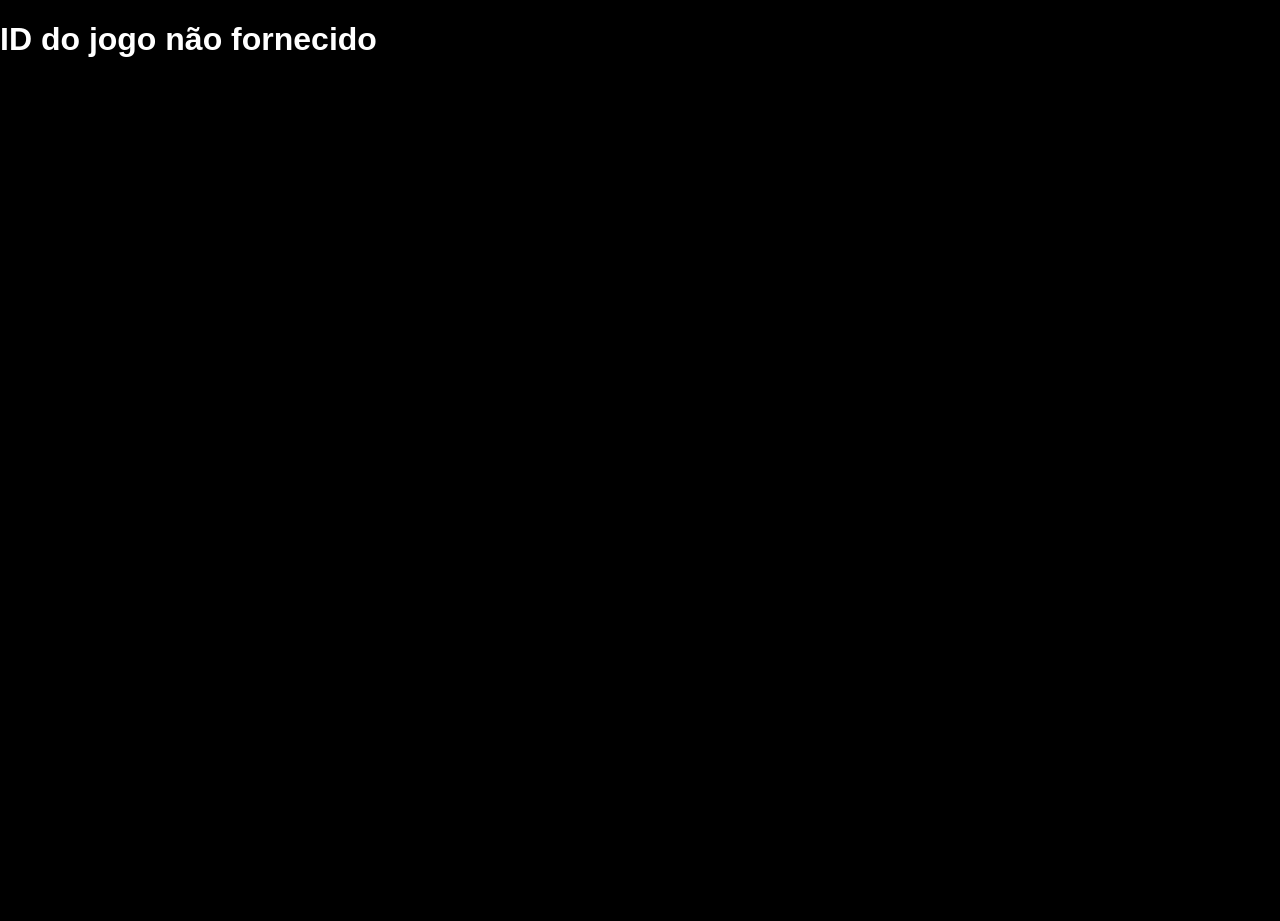
<file: gamepage/gamepage.html>
<!DOCTYPE html>
<html lang="pt-BR">
<head>
    <meta charset="UTF-8">
    <meta name="viewport" content="width=device-width, initial-scale=1.0">
    <title>Detalhes do Jogo</title>
    <link rel="stylesheet" href="../style.css">
    <link rel="stylesheet" href="gamepage.css">
</head>
<body>
    <div class="gamepage-container">
        <button class="back-btn" onclick="history.back()">← Voltar</button>
        
        <div class="game-header">
            <img id="game-cover" class="game-cover" alt="Capa do jogo">
            <div class="game-info">
                <h1 id="game-title"></h1>
                <p id="game-developer"></p>
                <p id="game-release"></p>
                <div id="game-platforms" class="platforms"></div>
            </div>
        </div>

        <div class="game-details">
            <h2>Sobre o jogo</h2>
            <p id="game-description"></p>
            
            <h3>Gênero</h3>
            <p id="game-genre"></p>
            
            <h3>Plataformas</h3>
            <div id="game-platforms-list"></div>
            
            <h3>Nota</h3>
            <div class="rating">
                <span id="game-rating"></span>/5 ⭐
            </div>
        </div>

        <section id="related-games" class="related-games-section">
            <h2>Jogos da mesma categoria</h2>
            <div id="related-games-container" class="related-games-container">
                <!-- Jogos relacionados serão carregados aqui -->
            </div>
        </section>
    </div>

    <script src="gamepage.js"></script>
</body>
</html>
</file>
<file: style.css>
html, body, #root {
  height: 100%;
  background-color: #000000 !important;
  color: #ffffff;
  font-family: 'Segoe UI', Tahoma, Geneva, Verdana, sans-serif;
  margin: 0;
  padding: 0;
}

section, .container {
  background-color: #000000 !important;
}

/* Navbar */
.navbar {
  background-color: #000000 !important;
  color: #ffffff;
  font-weight: bold;
}

.navbar .nav-link,
.navbar .navbar-brand {
  color: #ffffff !important;
  font-weight: bold;
}

.navbar .nav-link:hover,
.navbar .nav-link.active {
  color: #00adee !important;
}

.navbar .nav-link,
.navbar .navbar-brand {
  color: #ffffff !important;
}

.navbar .nav-link:hover,
.navbar .nav-link.active {
  color: #00adee !important;
}

/* Dropdown menu categorias */
.dropdown-menu {
  background-color: #000000 !important;
  border: none;
}

.dropdown-menu .dropdown-item {
  color: #ffffff !important;
  font-weight: bold;
}

.dropdown-menu .dropdown-item:hover,
.dropdown-menu .dropdown-item:focus {
  background-color: #00adee !important;
  color: #000000 !important;
}

.navbar-brand#logo-container {
  width: 120px;
  height: 40px;
  background: url('logo/logo.png') no-repeat center center;
  background-size: contain;
}

/* Scroll row */
.scroll-row {
  display: flex;
  flex-wrap: nowrap;
  overflow-x: auto;
  scroll-behavior: smooth;
  gap: 15px;
  padding-bottom: 10px;
  scroll-snap-type: x mandatory;
  width: 900px;
  margin: 0 auto;
  box-sizing: border-box;
  position: relative;
}

#search-results {
  display: flex;
  flex-wrap: wrap;
  gap: 15px;
  justify-content: center;
}

.card-template {
  flex: 0 0 180px;
  scroll-snap-align: start;
  cursor: pointer;
  transition: transform 0.2s;
  background-color: #1e1e1e;
  border-radius: 8px;
  overflow: hidden;
  box-shadow: 0 0 10px rgba(0,174,239,0.5);
  display: flex;
  flex-direction: column;
  justify-content: space-between;
  height: 320px; /* Ajuste para altura fixa */
}
.card-body {
  padding: 10px;
  display: flex;
  flex-direction: column;
  flex-grow: 1;
}
.card-body a.btn {
  margin-top: auto;
}

.card-template:hover {
  transform: scale(1.05);
}

.card-img-top {
  width: 100%;
  height: 180px;
  object-fit: cover;
}

.card-body {
  padding: 10px;
}

.card-title {
  white-space: normal;
  text-align: center;
  font-size: 0.95rem;
  margin: 0 0 5px 0;
  color: #00adee;
  text-shadow: 1px 1px 3px rgba(0, 0, 0, 0.8);
  background-color: rgba(0, 0, 0, 0.4);
  padding: 2px 4px;
  border-radius: 3px;
  display: inline-block;
}

.card-text {
  font-size: 0.85rem;
  color: #ccc;
  margin-bottom: 10px;
}

.btn-primary {
  background-color: #00adee;
  border: none;
}

.btn-primary:hover {
  background-color: #0086b3;
}

/* Botões de navegação */
.scroll-button {
  position: absolute;
  top: 50%;
  transform: translateY(-50%);
  background-color: rgba(0,174,239,0.8);
  border: none;
  color: white;
  font-size: 2rem;
  width: 35px;
  height: 60px;
  cursor: pointer;
  z-index: 10;
  border-radius: 5px;
  user-select: none;
}

#scroll-left {
  left: 5px;
}

#scroll-right {
  right: 5px;
}

/* Botões de navegação para Jogos Recentes */
#scroll-left-recent {
  left: 5px;
  background-color: rgba(0,174,239,0.8);
  border: none;
  color: white;
  font-size: 2rem;
  width: 35px;
  height: 60px;
  cursor: pointer;
  z-index: 10;
  border-radius: 5px;
  user-select: none;
  position: absolute;
  top: 50%;
  transform: translateY(-50%);
}

#scroll-right-recent {
  right: 5px;
  background-color: rgba(0,174,239,0.8);
  border: none;
  color: white;
  font-size: 2rem;
  width: 35px;
  height: 60px;
  cursor: pointer;
  z-index: 10;
  border-radius: 5px;
  user-select: none;
  position: absolute;
  top: 50%;
  transform: translateY(-50%);
}

/* Botões de navegação para Jogos Bem Avaliados */
#scroll-left-rated {
  left: 5px;
  background-color: rgba(0,174,239,0.8);
  border: none;
  color: white;
  font-size: 2rem;
  width: 35px;
  height: 60px;
  cursor: pointer;
  z-index: 10;
  border-radius: 5px;
  user-select: none;
  position: absolute;
  top: 50%;
  transform: translateY(-50%);
}

#scroll-right-rated {
  right: 5px;
  background-color: rgba(0,174,239,0.8);
  border: none;
  color: white;
  font-size: 2rem;
  width: 35px;
  height: 60px;
  cursor: pointer;
  z-index: 10;
  border-radius: 5px;
  user-select: none;
  position: absolute;
  top: 50%;
  transform: translateY(-50%);
}

/* Botões de navegação para Próximos Lançamentos */
#scroll-left-upcoming {
  left: 5px;
  background-color: rgba(0,174,239,0.8);
  border: none;
  color: white;
  font-size: 2rem;
  width: 35px;
  height: 60px;
  cursor: pointer;
  z-index: 10;
  border-radius: 5px;
  user-select: none;
  position: absolute;
  top: 50%;
  transform: translateY(-50%);
}

#scroll-right-upcoming {
  right: 5px;
  background-color: rgba(0,174,239,0.8);
  border: none;
  color: white;
  font-size: 2rem;
  width: 35px;
  height: 60px;
  cursor: pointer;
  z-index: 10;
  border-radius: 5px;
  user-select: none;
  position: absolute;
  top: 50%;
  transform: translateY(-50%);
}

/* Botões de navegação para Jogos Gratuitos */
#scroll-left-free {
  left: 5px;
  background-color: rgba(0,174,239,0.8);
  border: none;
  color: white;
  font-size: 2rem;
  width: 35px;
  height: 60px;
  cursor: pointer;
  z-index: 10;
  border-radius: 5px;
  user-select: none;
  position: absolute;
  top: 50%;
  transform: translateY(-50%);
}

#scroll-right-free {
  right: 5px;
  background-color: rgba(0,174,239,0.8);
  border: none;
  color: white;
  font-size: 2rem;
  width: 35px;
  height: 60px;
  cursor: pointer;
  z-index: 10;
  border-radius: 5px;
  user-select: none;
  position: absolute;
  top: 50%;
  transform: translateY(-50%);
}

/* Ajuste para títulos h2 das categorias para a cor azul do Mais Jogados */
section#JogosRecentes h2,
section#JogosBemAvaliados h2,
section#ProximosLancamentos h2,
section#JogosGratuitos h2 {
  color: #00adee !important;
}

.scroll-row::-webkit-scrollbar {
  height: 8px;
}

.scroll-row::-webkit-scrollbar-thumb {
  background: #0086b3;
  border-radius: 4px;
}

.scroll-row::-webkit-scrollbar-track {
  background: #333;
}
</file>
<file: gamepage/gamepage.css>
.gamepage-container {
    max-width: 1200px;
    margin: 0 auto;
    padding: 20px;
    font-family: Arial, sans-serif;
}

.back-btn {
    background: #333;
    color: white;
    border: none;
    padding: 10px 20px;
    border-radius: 5px;
    cursor: pointer;
    margin-bottom: 20px;
}

.game-header {
    display: flex;
    gap: 30px;
    margin-bottom: 30px;
    background: #f5f5f5;
    padding: 20px;
    border-radius: 10px;
}

.game-cover {
    width: 300px;
    height: 400px;
    object-fit: cover;
    border-radius: 10px;
    box-shadow: 0 4px 8px rgba(0,0,0,0.1);
}

.game-info h1 {
    margin: 0 0 10px 0;
    color: #333;
}

.game-info p {
    margin: 5px 0;
    color: #666;
}

.platforms {
    display: flex;
    gap: 10px;
    margin-top: 10px;
}

.platforms span {
    background: #007bff;
    color: white;
    padding: 5px 10px;
    border-radius: 15px;
    font-size: 12px;
}

.game-details {
    background: #d3d3d3; /* cinza claro */
    padding: 30px;
    border-radius: 10px;
    box-shadow: 0 2px 10px rgba(0,0,0,0.1);
}

.game-details h2, .game-details h3 {
    color: #333;
    margin-bottom: 15px;
}

.game-details p {
    line-height: 1.6;
    color: #555;
}

.rating {
    font-size: 18px;
    color: #ff9800;
}

@media (max-width: 768px) {
    .game-header {
        flex-direction: column;
        align-items: center;
    }
    
    .game-cover {
        width: 100%;
        max-width: 300px;
    }
}
</file>
